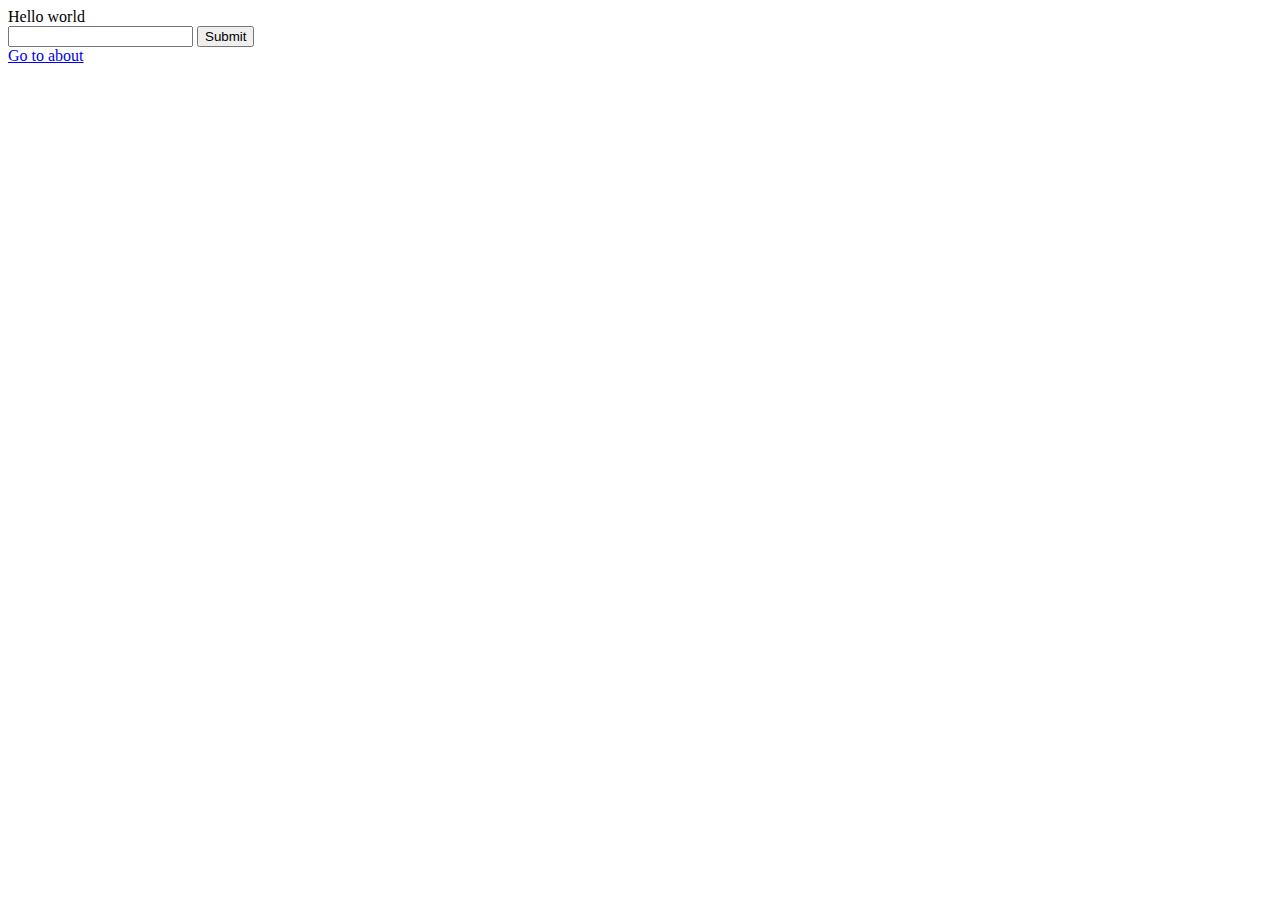
<file: Week03/src/main/resources/templates/index.html>
<!DOCTYPE html>
<html xmlns:th="http://thymeleaf.org">
<head>
<meta charset="UTF-8">
<title>Insert title here</title>
</head>
<body>
	Hello world
	<form th:action="@{about}" method="post">
		<input type="text" name="name"/>
		<input type="submit"/>
	</form>
	<a href="/about">Go to about</a>
</body>
</html>
</file>
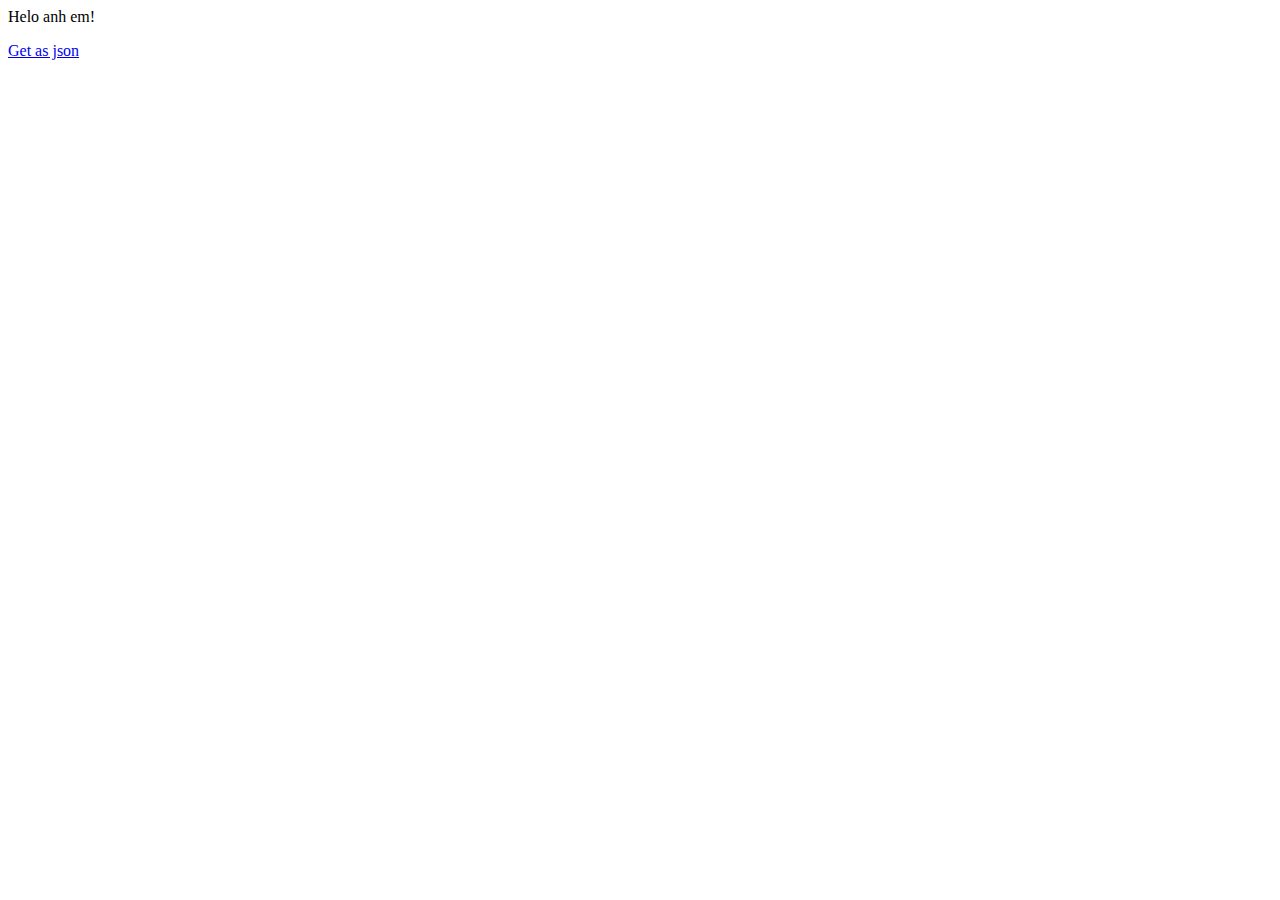
<file: HomeworkWeek02/src/main/resources/templates/home.html>
<!DOCTYPE html>
<html lang="en" xmlns:th="http://www.thymeleaf.org">
<head>
<meta charset="UTF-8">
<title>Home</title>
</head>
<body>
	Helo anh em!
	<div th:each="u : ${users}">
		<p th:text="*{u.getName()}"></p>
		<p th:text="*{u.getGender()}"></p>
	</div>
	<a href="/json">Get as json</a>
</body>
</html>
</file>
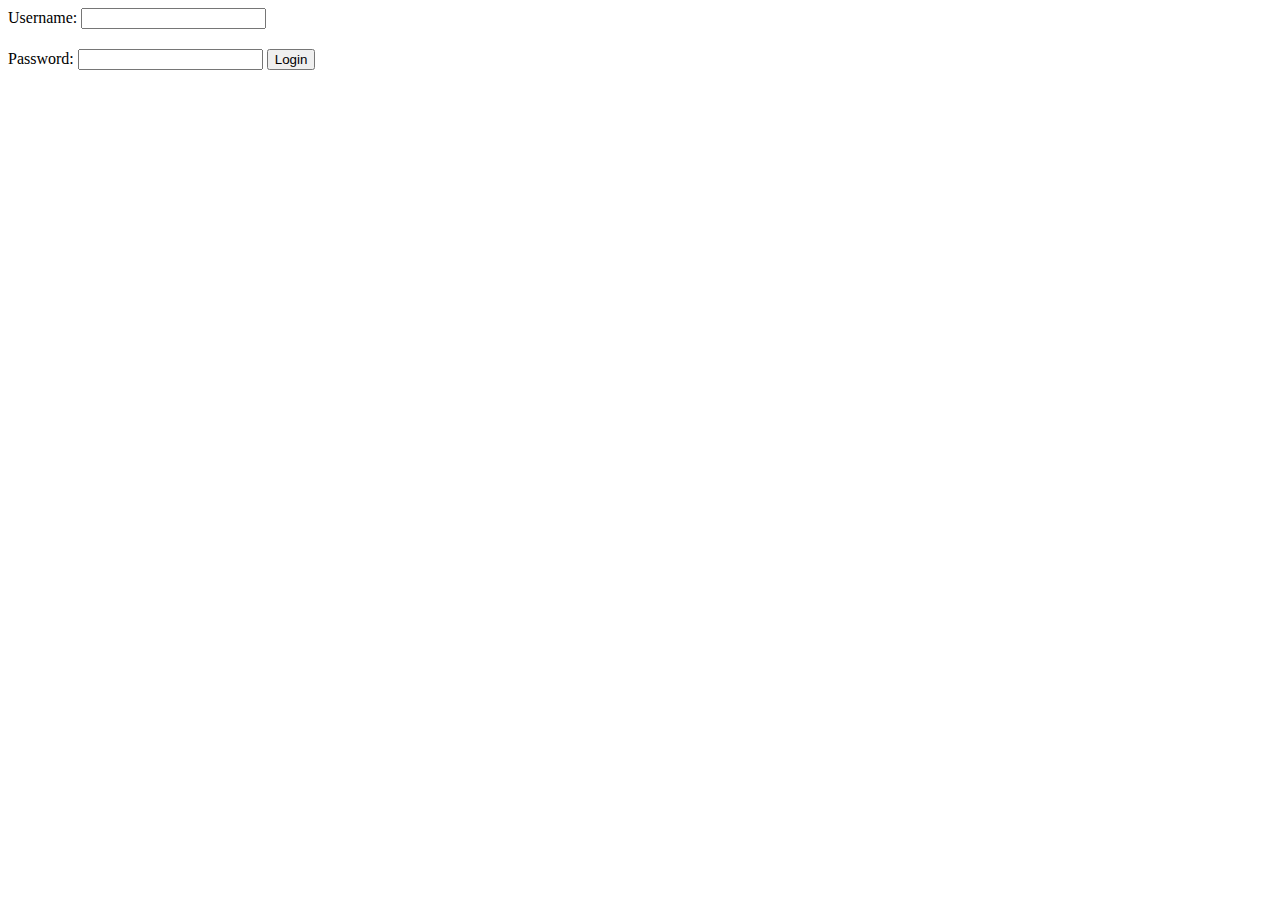
<file: HomeworkWeek02/src/main/resources/templates/login.html>
<!DOCTYPE html>
<html lang="en" xmlns:th="http://www.thymeleaf.org">
<head>
<meta charset="UTF-8">
<title>Login</title>
</head>
<body>
	<form method="post">
		<label for="username">Username: </label>
		<input type="text" name="username" id="username"/>
		<div style="margin: 20px"></div>
		<label for="password">Password: </label>
		<input type="password" name="password" id="password"/>
		<input type="submit" value="Login">
		<span th:text="${message}"></span>
	</form>
	<div th:each></div>
</body>
</html>
</file>
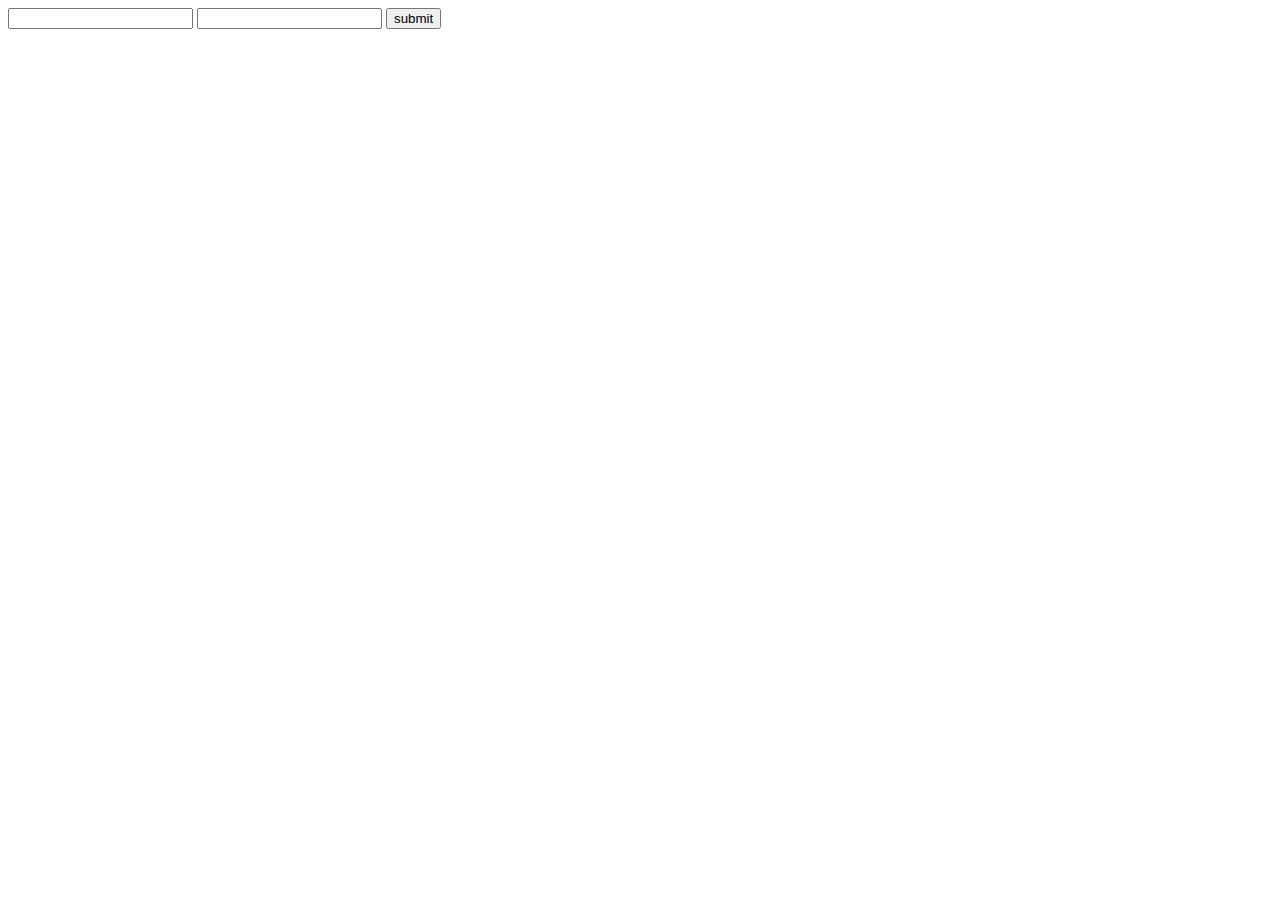
<file: Week02/src/main/resources/templates/test4.html>
<!DOCTYPE html>
<html xmlns:th="http://www.thymeleaf.org">
<head>
<meta charset="UTF-8">
<title>Insert title here</title>
</head>
<body>
	<form th:action="@{/about}" method="post">
		<input name="name" type="text">
		<input name="age" type="number">
		<input type="submit" value="submit">
	</form>
</body>
</html>
</file>
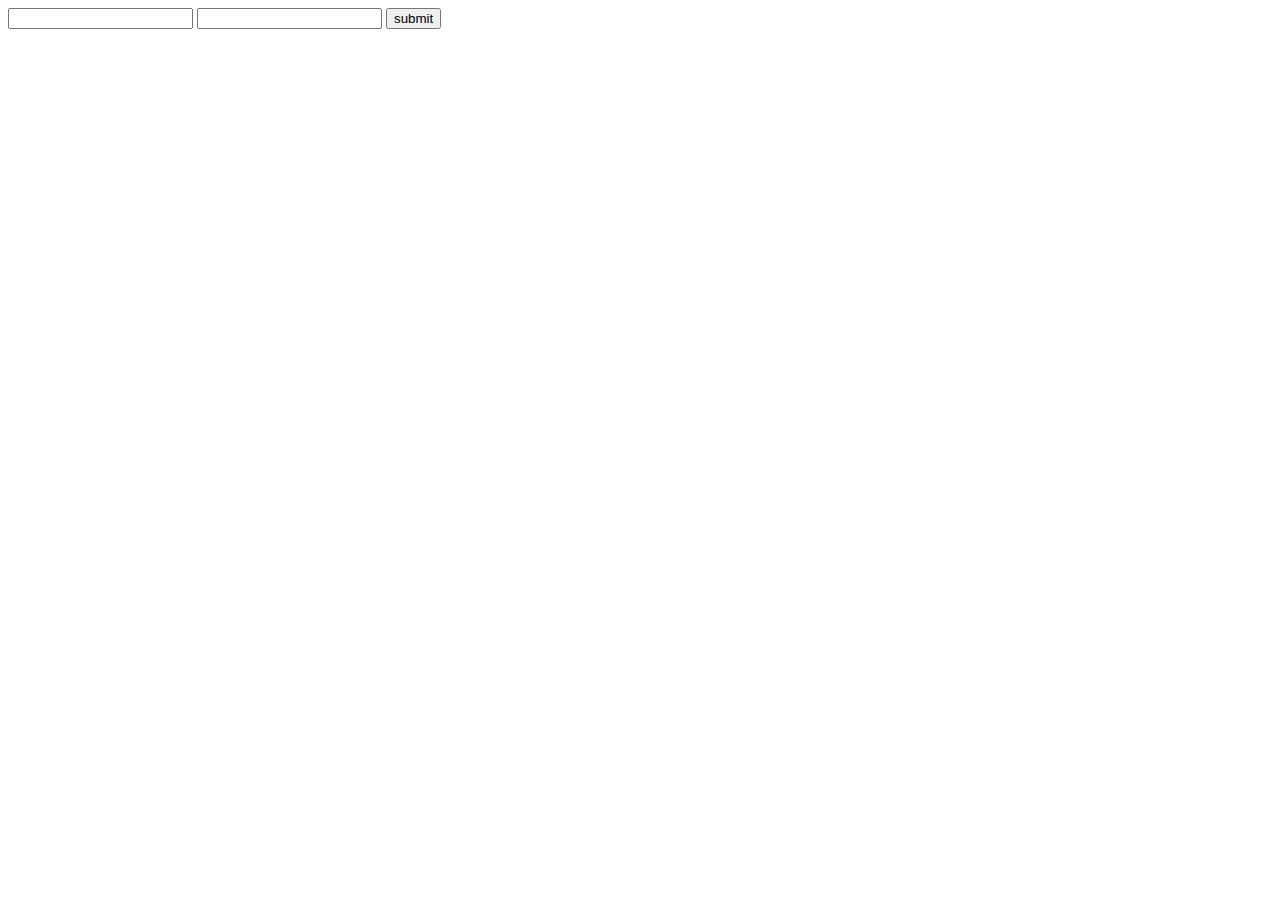
<file: Week02/src/main/resources/templates/test5.html>
<!DOCTYPE html>
<html xmlns:th="http://www.thymeleaf.org">
<head>
<meta charset="UTF-8">
<title>Insert title here</title>
</head>
<body>
	<form th:action="@{/about2}" method="post">
		<input name="name" type="text">
		<input name="age" type="number">
		<input type="submit" value="submit">
	</form>
</body>
</html>
</file>
